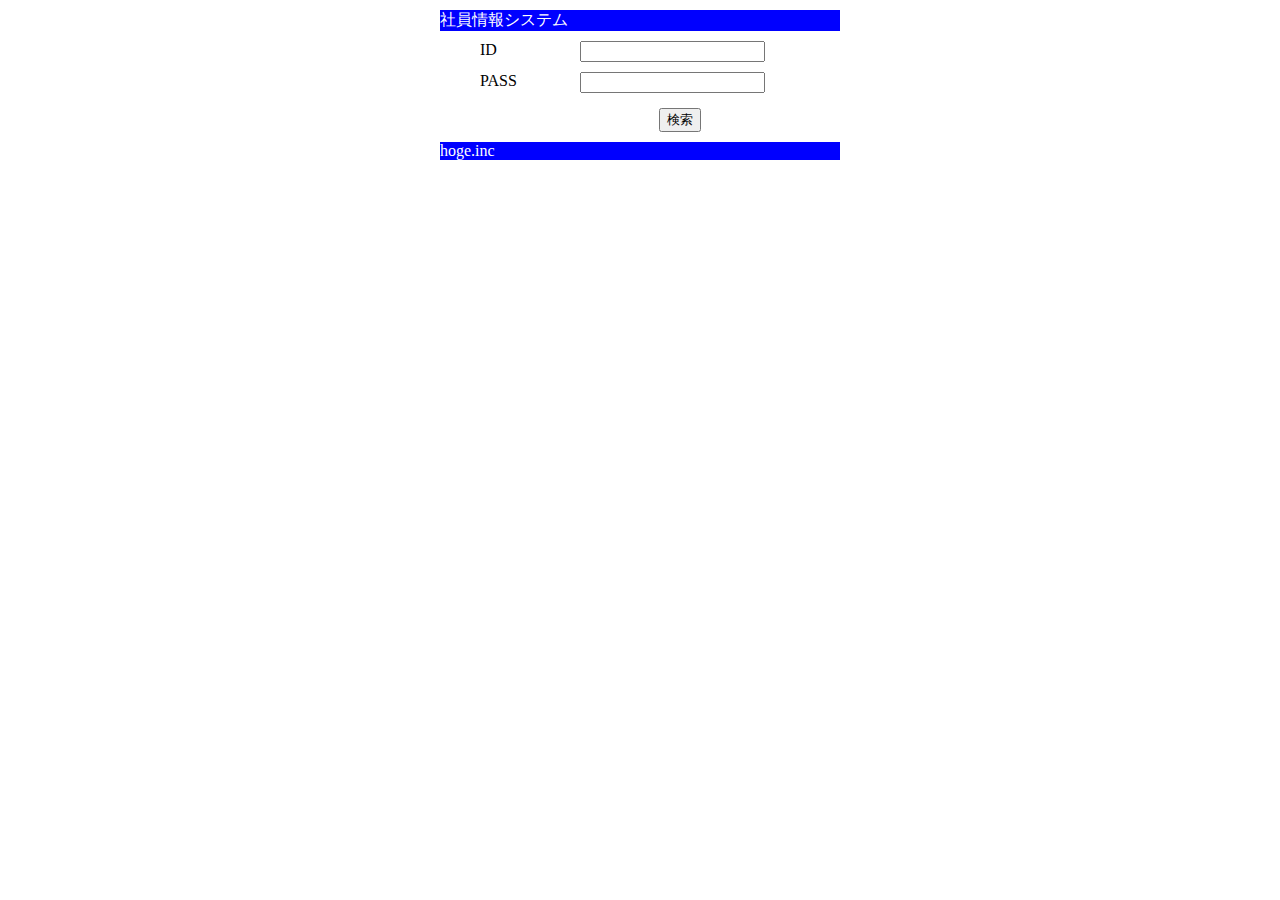
<file: JavaStudy/8-1/WebContent/index.html>
<!DOCTYPE html>
<html>
<head>
<meta charset="UTF-8">
<link rel="stylesheet" href="index.css">
<title>社員情報システム</title>
</head>
<body>
<form action="/8-1/search" method="post">
 <div class="wrapper">
 <div class="header">社員情報システム</div>
 <ul>
 <!-- ID入力欄 -->
 <li class="id">
 <label for="id">ID</label>
 <input type="text" name="id" value="" size="20">
 </li>
 <!-- パスワードを入力する欄を作成してください -->
 <li class="pass">
 <label for="pass">PASS</label>
 <input type="password" name="pass" value="" size="20">
 </li>
 
 <!-- 検索ボタン -->
 <li><input id="button" type="submit" name="button" value="検索">
 </li>
 </ul>
 <div class="footer">hoge.inc</div>
 </div>
 </form>

</body>
</html>
</file>
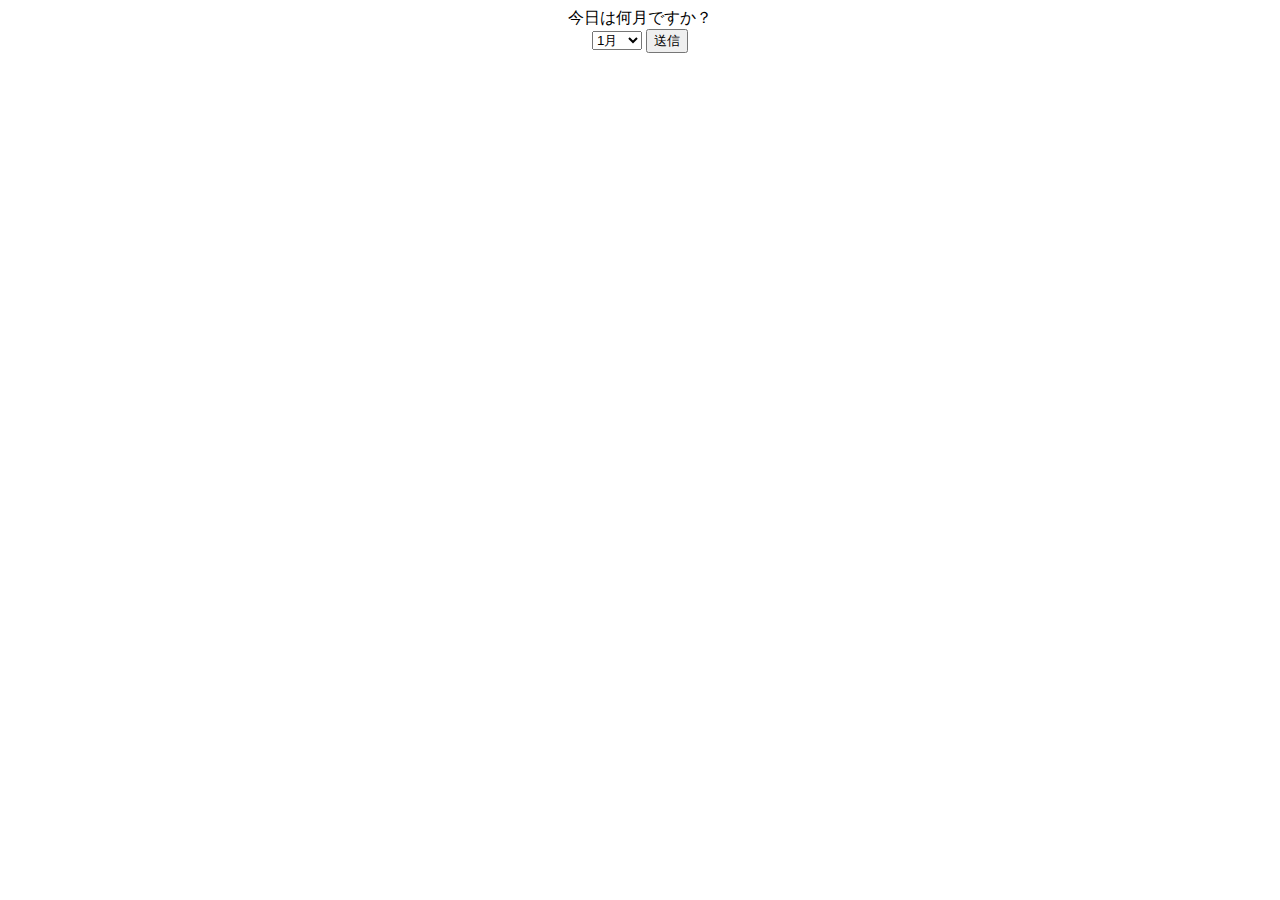
<file: JavaStudy/6-1/WebContent/select.html>
<!DOCTYPE html>
<html>
<head>
<meta charset="UTF-8">
<title>select</title>
</head>
<body>
<div align="center">
 今日は何月ですか？
 <!--問① web.xmlのurl-patternを確認しformの遷移先を指定しましょう。 -->
 <form action="/6-1/thismonth" method="get">
 <select name="month">
 <option value="1">1月</option>
 <option value="2">2月</option>
 <!--問② 3月~12月も同様に選択できるよう記述しましょう。 -->
 <option value="3">3月</option>
 <option value="4">4月</option>
 <option value="5">5月</option>
 <option value="6">6月</option>
 <option value="7">7月</option>
 <option value="8">8月</option>
 <option value="9">9月</option>
 <option value="10">10月</option>
 <option value="11">11月</option>
 <option value="12">12月</option>
 </select> <input type="submit" name="button" value="送信">
 </form>
 </div>

</body>
</html>
</file>
<file: JavaStudy/8-1/WebContent/index.css>
@charset "UTF-8";

.wrapper{
 margin: 0 auto;
 width: 400px
}
.header{
 float: auto;
 margin-top: 10px;
 width: 400pX;
 text-align: left;
 /* 問① 背景を青色にする */
 background-color:blue;
 
 /* 問② 文字の色を白にする */
color:white;
 /* 問③ 背景に対して文字を縦方向に中央揃え */
 vertical-align:middle;
}
 
ul li {
 margin-top: 10px;
 list-style: none;
}
 
label {
 width: 100px;
 float: left;
}
 
ul {
 width: 400px;
 margin: 0 auto;
}
input#button {
 display: block;
 margin: 0 auto;
}
ul li.pass {
 margin-bottom: 15px;
}
 
.footer{
 float: auto;
 margin-top: 10px;
 width: 400pX;
 text-align: left;
 /* 問④ 背景を青色にする */
 background-color:blue;
 
 
 /* 問⑤ 文字の色を白にする */
 color:white;
 /* 問⑥ 背景に対して文字を縦方向に中央揃え */
 vertical-align:middle;
}
</file>
